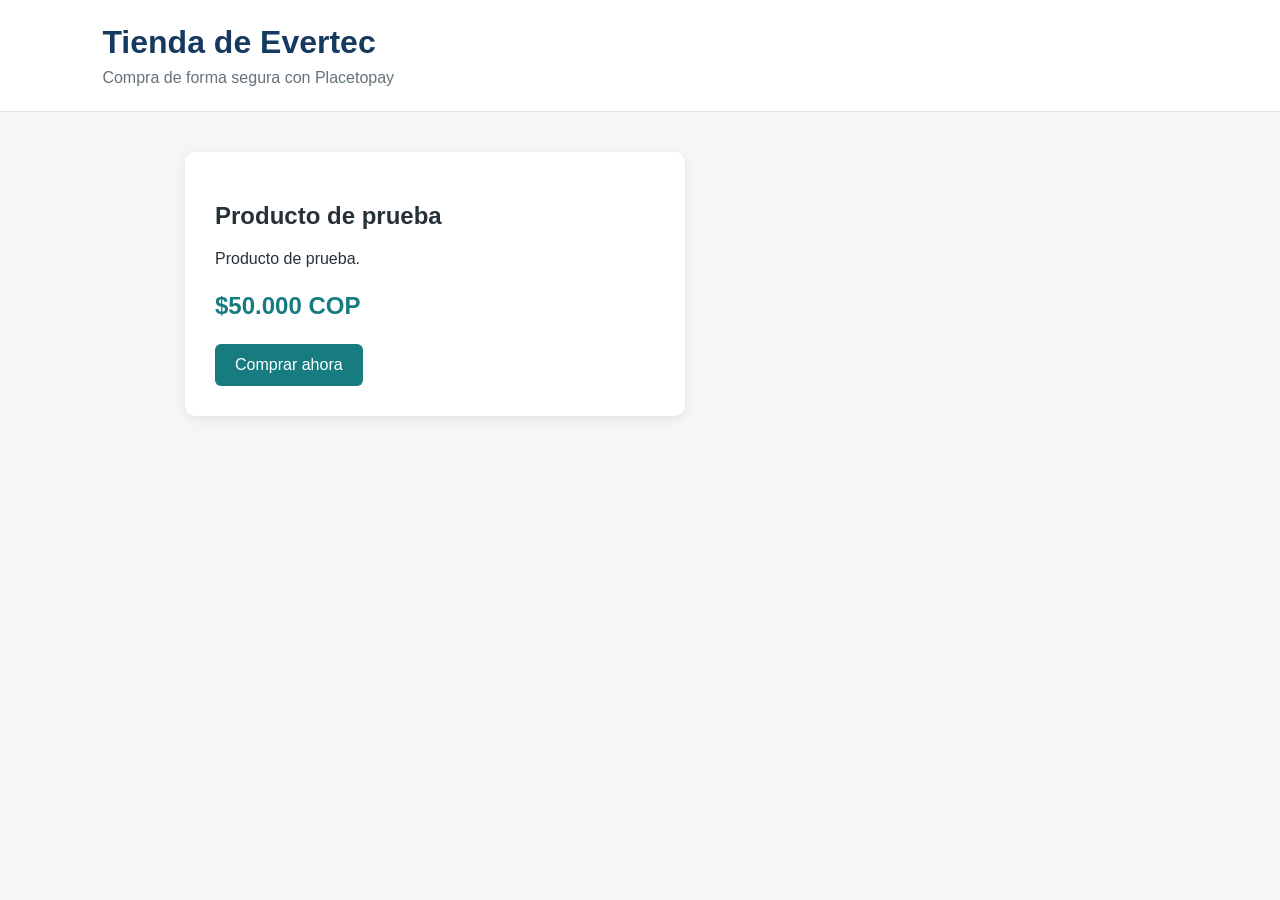
<file: templates/index.html>
<!doctype html>
<html lang="es">
<head>
    <meta charset="utf-8">
    <meta name="viewport" content="width=device-width, initial-scale=1">
    <title>Tienda Evertec</title>
    <link rel="stylesheet" href="/static/style.css">
</head>
<body>
    <header>
        <h1>Tienda de Evertec</h1>
        <p>Compra de forma segura con Placetopay</p>
    </header>

    <main>
        <section class="product-card">
            <h2>Producto de prueba</h2>
            <p>Producto de prueba.</p>
            <p class="price">$50.000 COP</p>

            <a class="button" href="/checkout">Comprar ahora</a>
        </section>
    </main>
</body>
</html>
</file>
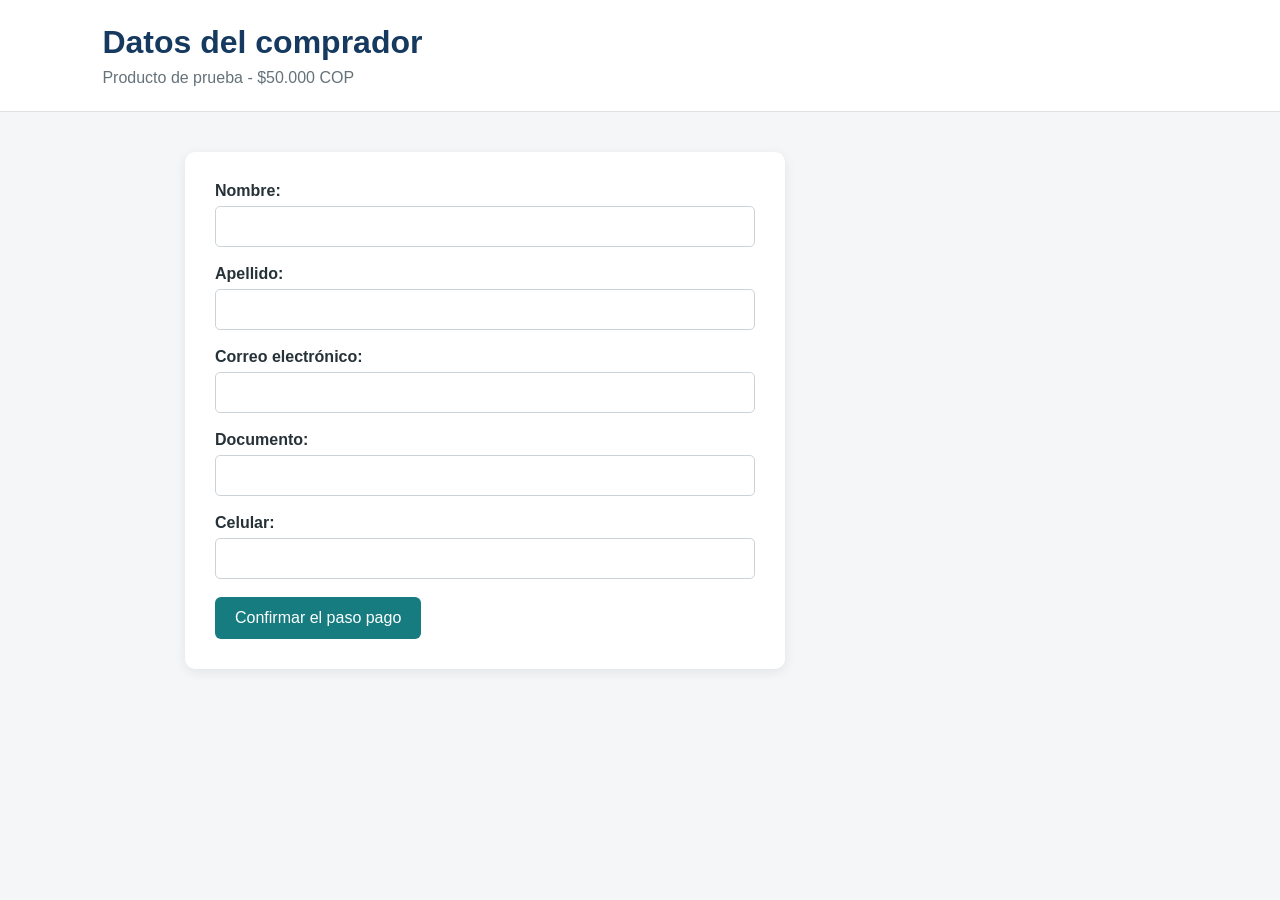
<file: templates/checkout.html>
<!doctype html>
<html lang="es">
<head>
    <meta charset="utf-8">
    <meta name="viewport" content="width=device-width, initial-scale=1">
    <title>Formulario de compra</title>
    <link rel="stylesheet" href="/static/style.css">
    <meta name="placetopay-process-url" content="{{ process_url|default('', true)|e }}">
    <script src="https://checkout.placetopay.com/lightbox.min.js"></script>
    <script src="/static/lightbox.js" defer></script>
</head>
<body>
    <header>
        <h1>Datos del comprador</h1>
        <p>Producto de prueba - $50.000 COP</p>
    </header>

    <main>
        <form method="post" action="/crear-pago">
            <div class="form-group">
                <label for="name">Nombre:</label>
                <input id="name" name="name" type="text" required>
            </div>

            <div class="form-group">
                <label for="surname">Apellido:</label>
                <input id="surname" name="surname" type="text" required>
            </div>

            <div class="form-group">
                <label for="email">Correo electrónico:</label>
                <input id="email" name="email" type="email" required>
            </div>

            <div class="form-group">
                <label for="document">Documento:</label>
                <input id="document" name="document" type="text" required>
            </div>

            <div class="form-group">
                <label for="mobile">Celular:</label>
                <input id="mobile" name="mobile" type="tel" required>
            </div>

            <button class="button" type="submit">Confirmar el paso pago</button>
        </form>
    </main>

</body>
</html>
</file>
<file: static/style.css>
* {
    box-sizing: border-box;
}

body {
    margin: 0;
    font-family: Arial, sans-serif;
    background-color: #f4f6f8;
    color: #263238;
}

header {
    background-color: #ffffff;
    padding: 24px 8%;
    border-bottom: 1px solid #dfe3e6;
}

header h1 {
    margin: 0 0 8px;
    color: #163a5f;
}

header p {
    margin: 0;
    color: #65727a;
}

main {
    max-width: 950px;
    margin: 40px auto;
    padding: 0 20px;
}

.product-card,
form {
    background-color: #ffffff;
    padding: 30px;
    border-radius: 10px;
    box-shadow: 0 3px 12px rgba(0, 0, 0, 0.08);
}

.product-card {
    max-width: 500px;
}

.price {
    font-size: 24px;
    font-weight: bold;
    color: #167c80;
}

.button {
    display: inline-block;
    padding: 12px 20px;
    border-radius: 6px;
    background-color: #167c80;
    color: #ffffff;
    text-decoration: none;
    border: none;
    cursor: pointer;
    font-size: 16px;
}

.button:hover {
    background-color: #105d60;
}

form {
    max-width: 600px;
}

.form-group {
    margin-bottom: 18px;
}

label {
    display: block;
    margin-bottom: 6px;
    font-weight: bold;
}

input {
    width: 100%;
    padding: 11px;
    border: 1px solid #cbd3d8;
    border-radius: 5px;
    font-size: 15px;
}
</file>
